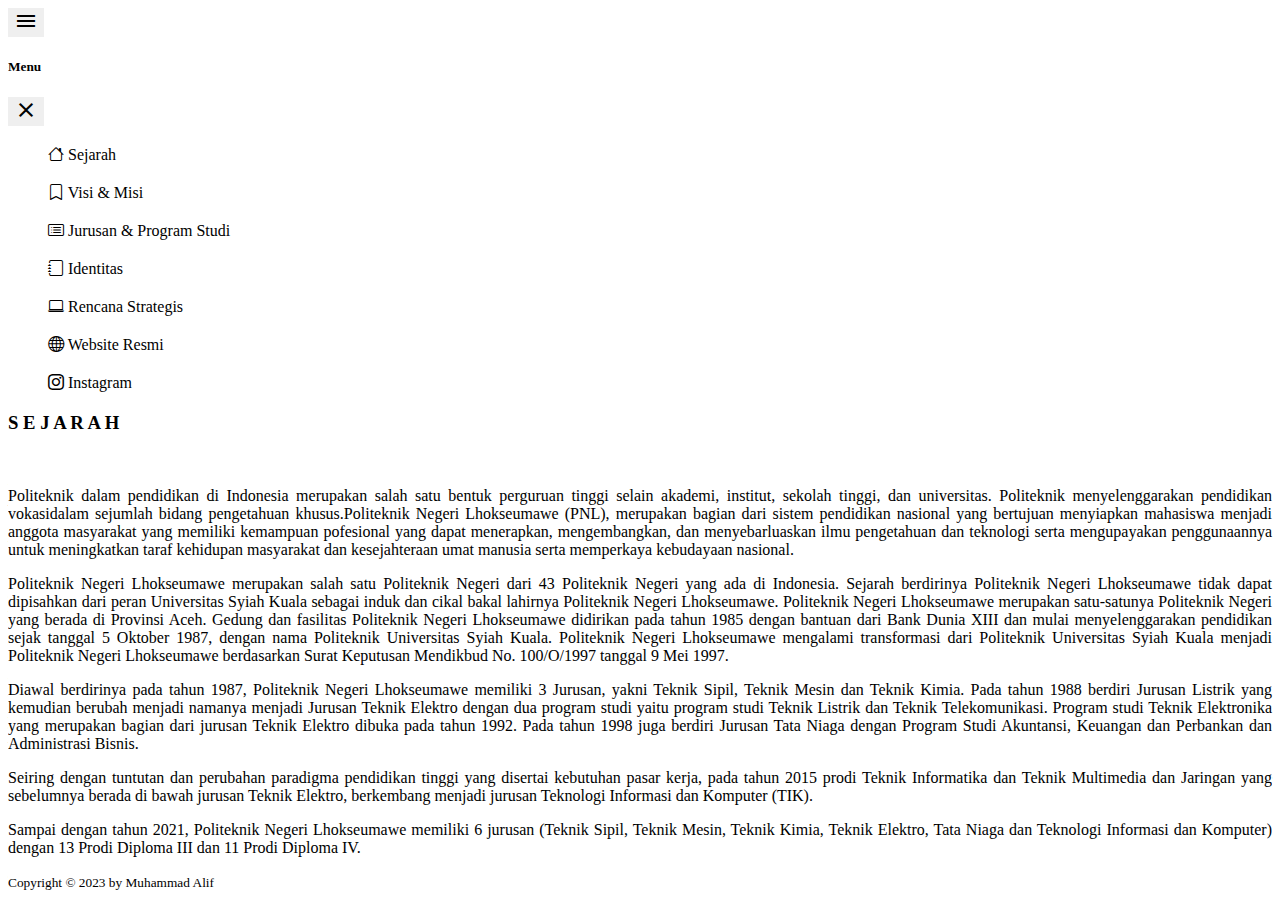
<file: index.html>
<!DOCTYPE html>
<html lang="en">

<head>
  <meta charset="UTF-8" />
  <meta name="viewport" content="width=device-width, initial-scale=1.0" />
  <title>Politeknik Negerri Lhokseumawe</title>
  <link rel="shortcut icon" href="img/logo1.png">

  <!-- bootstrap 5 css -->
  <link href="https://cdn.jsdelivr.net/npm/bootstrap@5.3.0/dist/css/bootstrap.min.css" rel="stylesheet"
    integrity="sha384-9ndCyUaIbzAi2FUVXJi0CjmCapSmO7SnpJef0486qhLnuZ2cdeRhO02iuK6FUUVM" crossorigin="anonymous" />

  <!-- css -->
  <link rel="stylesheet" href="https://cdn.jsdelivr.net/npm/bootstrap-icons@1.10.5/font/bootstrap-icons.css">
  <link rel="stylesheet"
    href="https://fonts.googleapis.com/css2?family=Material+Symbols+Outlined:opsz,wght,FILL,GRAD@20..48,100..700,0..1,-50..200" />
  <link rel="stylesheet" href="css/style.css">

</head>

<body>

  <!--sidebar-->
  <div class="container-fluid bg-dark sticky-top">
    <button class="btn text-light" type="button" data-bs-toggle="offcanvas" data-bs-target="#staticBackdrop"
      aria-controls="staticBackdrop">
      <span class="material-symbols-outlined">menu</span>
    </button>

    <div class="offcanvas offcanvas-start" data-bs-backdrop="static" tabindex="-1" id="staticBackdrop"
      aria-labelledby="staticBackdropLabel">
      <div class="offcanvas-header border-bottom">
        <h5 class="offcanvas-title" id="bdSidebarOffcanvasLabel">Menu</h5>
        <button class="btn" type="button" data-bs-dismiss="offcanvas" aria-label="Close">
          <span class="material-symbols-outlined">close</span>
        </button>
      </div>
      <div class="offcanvas-body">
        <ul class="list-unstyled">
          <li class="list-sidebar">
            <a href="index.html" class="bd-links-link">
              <i class="bi bi-house"></i> Sejarah
            </a>
          </li>
          <li class="list-sidebar">
            <a href="html/visi_misi.html" class="bd-links-link">
              <i class="bi bi-bookmark"></i> Visi & Misi
            </a>
          </li>
          <li class="list-sidebar">
            <a href="html/jurusan_prodi.html" class="bd-links-link">
              <i class="bi bi-card-list"></i> Jurusan & Program Studi
            </a>
          </li>
          <li class="list-sidebar">
            <a href="html/identitas.html" class="bd-links-link">
              <i class="bi bi-journal"></i> Identitas
            </a>
          </li>
          <li class="list-sidebar">
            <a href="html/rencana.html" class="bd-links-link">
              <i class="bi bi-laptop"></i> Rencana Strategis
            </a>
          </li>
          <li class="list-sidebar">
            <a href="http://pnl.ac.id/id" class="bd-links-link" target="_blank">
              <i class="bi bi-globe"></i> Website Resmi
            </a>
          </li>
          <li class="list-sidebar">
            <a href="https://www.instagram.com/pnl_manunggal/" class="bd-links-link" target="_blank">
              <i class="bi bi-instagram"></i> Instagram
            </a>
          </li>
        </ul>
        </li>
      </div>
    </div>
  </div>
  </div>

  <!--content-->
  <div class="container">
    <div class="p-4" id="main-content">
      <h3 class="text-center">S E J A R A H</h3><br>
      <div>
        <p>Politeknik dalam pendidikan di Indonesia merupakan salah satu bentuk perguruan tinggi selain akademi,
          institut,
          sekolah tinggi, dan universitas. Politeknik menyelenggarakan pendidikan vokasidalam sejumlah bidang
          pengetahuan
          khusus.Politeknik Negeri Lhokseumawe (PNL), merupakan bagian dari sistem pendidikan nasional yang bertujuan
          menyiapkan mahasiswa menjadi anggota masyarakat yang memiliki kemampuan pofesional yang dapat menerapkan,
          mengembangkan, dan menyebarluaskan ilmu pengetahuan dan teknologi serta mengupayakan penggunaannya untuk
          meningkatkan taraf kehidupan masyarakat dan kesejahteraan umat manusia serta memperkaya kebudayaan nasional.
        </p>

        <p>Politeknik Negeri Lhokseumawe merupakan salah satu Politeknik Negeri dari 43 Politeknik Negeri yang ada di
          Indonesia. Sejarah berdirinya Politeknik Negeri Lhokseumawe tidak dapat dipisahkan dari peran Universitas
          Syiah
          Kuala sebagai induk dan cikal bakal lahirnya Politeknik Negeri Lhokseumawe. Politeknik Negeri Lhokseumawe
          merupakan satu-satunya Politeknik Negeri yang berada di Provinsi Aceh. Gedung dan fasilitas Politeknik Negeri
          Lhokseumawe didirikan pada tahun 1985 dengan bantuan dari Bank Dunia XIII dan mulai menyelenggarakan
          pendidikan
          sejak tanggal 5 Oktober 1987, dengan nama Politeknik Universitas Syiah Kuala. Politeknik Negeri Lhokseumawe
          mengalami transformasi dari Politeknik Universitas Syiah Kuala menjadi Politeknik Negeri Lhokseumawe
          berdasarkan
          Surat Keputusan Mendikbud No. 100/O/1997 tanggal 9 Mei 1997.</p>

        <p>Diawal berdirinya pada tahun 1987, Politeknik Negeri Lhokseumawe memiliki 3 Jurusan, yakni Teknik Sipil,
          Teknik
          Mesin dan Teknik Kimia. Pada tahun 1988 berdiri Jurusan Listrik yang kemudian berubah menjadi namanya menjadi
          Jurusan Teknik Elektro dengan dua program studi yaitu program studi Teknik Listrik dan Teknik Telekomunikasi.
          Program studi Teknik Elektronika yang merupakan bagian dari jurusan Teknik Elektro dibuka pada tahun 1992.
          Pada
          tahun 1998 juga berdiri Jurusan Tata Niaga dengan Program Studi Akuntansi, Keuangan dan Perbankan dan
          Administrasi Bisnis.</p>

        <p>Seiring dengan tuntutan dan perubahan paradigma pendidikan tinggi yang disertai kebutuhan pasar kerja, pada
          tahun 2015 prodi Teknik Informatika dan Teknik Multimedia dan Jaringan yang sebelumnya berada di bawah jurusan
          Teknik Elektro, berkembang menjadi jurusan Teknologi Informasi dan Komputer (TIK).</p>

        <p>Sampai dengan tahun 2021, Politeknik Negeri Lhokseumawe memiliki 6 jurusan (Teknik Sipil, Teknik Mesin,
          Teknik
          Kimia, Teknik Elektro, Tata Niaga dan Teknologi Informasi dan Komputer) dengan 13 Prodi Diploma III dan 11
          Prodi
          Diploma IV.</p>
      </div>
    </div>
  </div>

  <!--footer-->
  <footer class="bd-footer fixed-bottom bg-dark">
    <div class="container py-1 text-center">
      <small class="text-light">
        Copyright © 2023 by <a href="https://www.instagram.com/muhmmdlif/" target="_blank" class="text-light">Muhammad
          Alif</a>
      </small>
    </div>
  </footer>

  <script src="https://cdn.jsdelivr.net/npm/bootstrap@5.3.0/dist/js/bootstrap.bundle.min.js"
    integrity="sha384-geWF76RCwLtnZ8qwWowPQNguL3RmwHVBC9FhGdlKrxdiJJigb/j/68SIy3Te4Bkz" crossorigin="anonymous">
  </script>
</body>

</html>
</file>
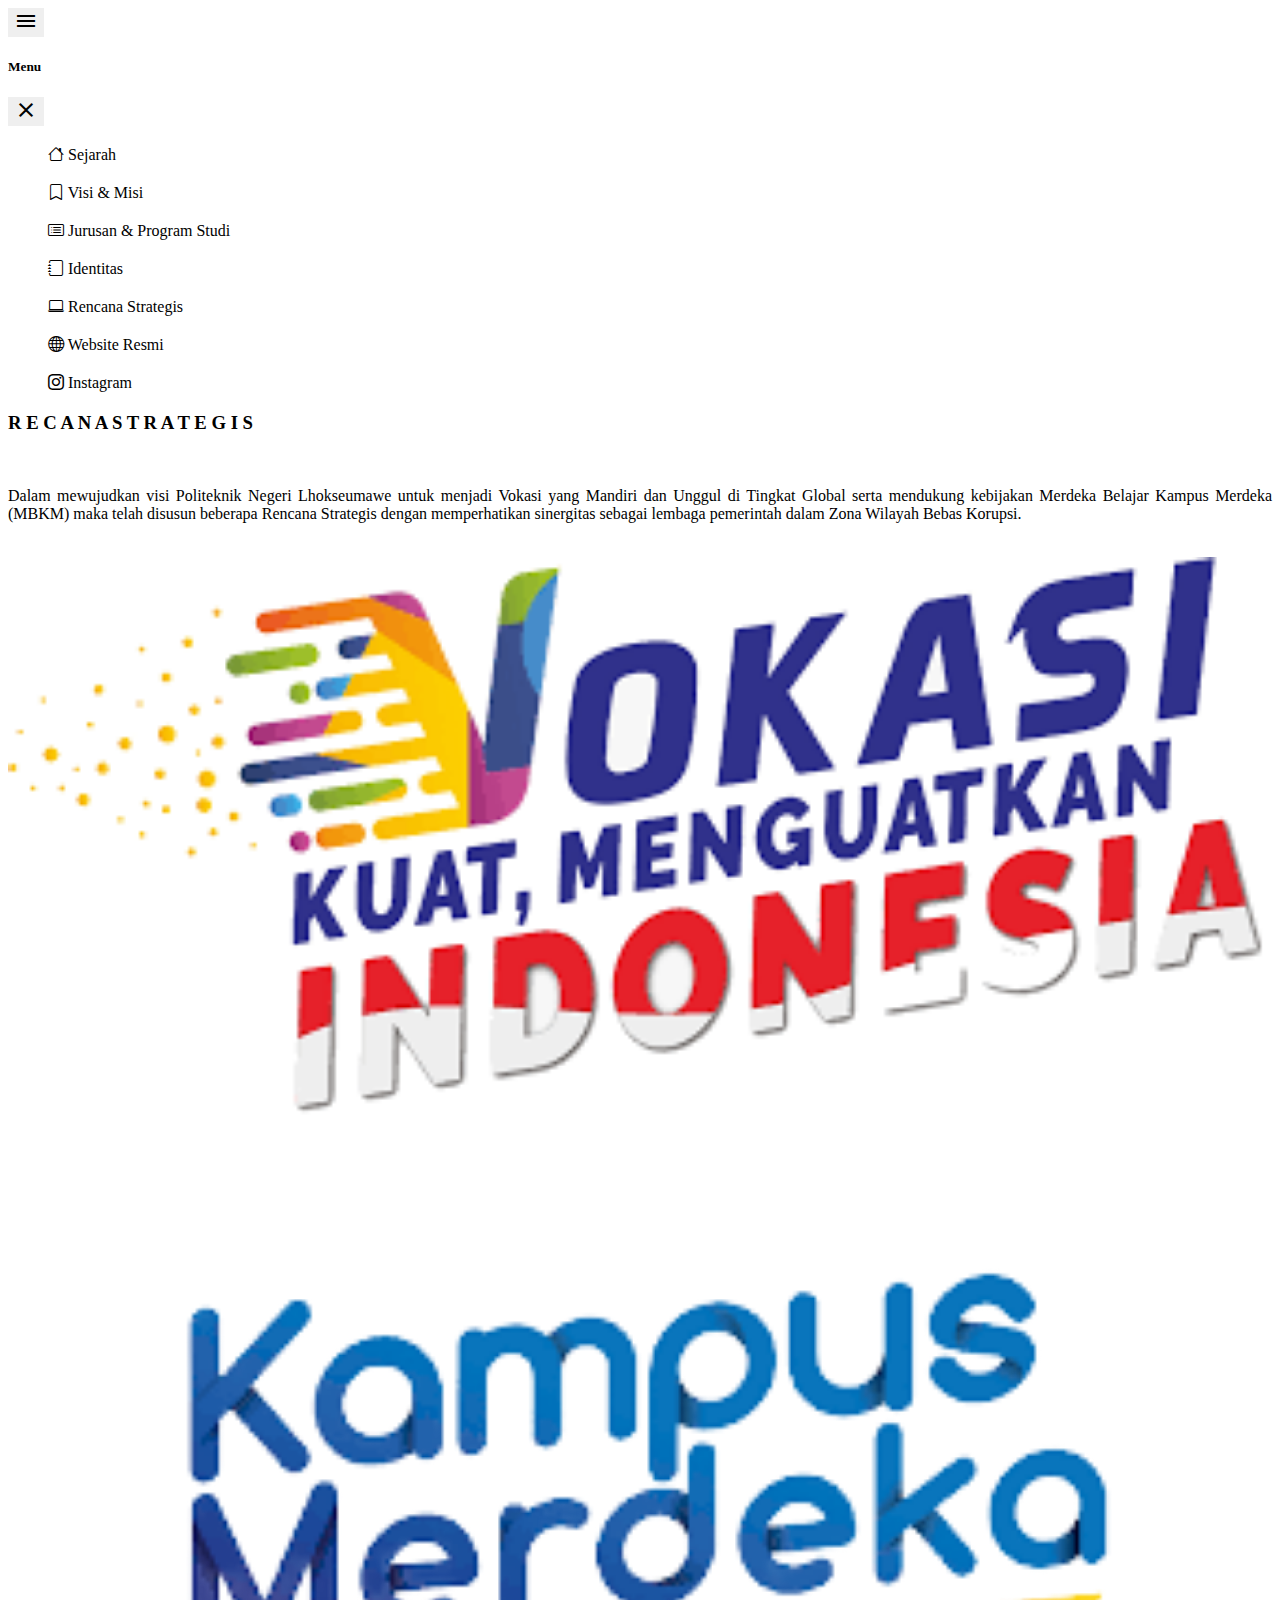
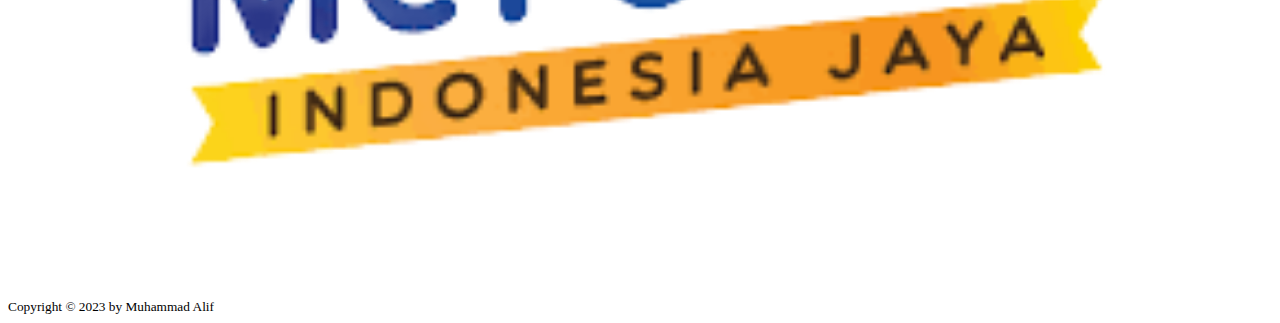
<file: html/rencana.html>
<!DOCTYPE html>
<html lang="en">

<head>
  <meta charset="UTF-8" />
  <meta name="viewport" content="width=device-width, initial-scale=1.0" />
  <title>Politeknik Negerri Lhokseumawe</title>
  <link rel="shortcut icon" href="../img/logo1.png">

  <!-- bootstrap 5 css -->
  <link href="https://cdn.jsdelivr.net/npm/bootstrap@5.3.0/dist/css/bootstrap.min.css" rel="stylesheet"
    integrity="sha384-9ndCyUaIbzAi2FUVXJi0CjmCapSmO7SnpJef0486qhLnuZ2cdeRhO02iuK6FUUVM" crossorigin="anonymous" />

  <!-- css -->
  <link rel="stylesheet" href="https://cdn.jsdelivr.net/npm/bootstrap-icons@1.10.5/font/bootstrap-icons.css">
  <link rel="stylesheet"
    href="https://fonts.googleapis.com/css2?family=Material+Symbols+Outlined:opsz,wght,FILL,GRAD@20..48,100..700,0..1,-50..200" />
  <link rel="stylesheet" href="../css/style.css">
</head>

<body>

  <!--sidebar-->
  <div class="container-fluid bg-dark sticky-top">
    <button class="btn text-light" type="button" data-bs-toggle="offcanvas" data-bs-target="#staticBackdrop"
      aria-controls="staticBackdrop">
      <span class="material-symbols-outlined">menu</span>
    </button>

    <div class="offcanvas offcanvas-start" data-bs-backdrop="static" tabindex="-1" id="staticBackdrop"
      aria-labelledby="staticBackdropLabel">
      <div class="offcanvas-header border-bottom">
        <h5 class="offcanvas-title" id="bdSidebarOffcanvasLabel">Menu</h5>
        <button class="btn" type="button" data-bs-dismiss="offcanvas" aria-label="Close">
          <span class="material-symbols-outlined">close</span>
        </button>
      </div>
      <div class="offcanvas-body">
        <ul class="list-unstyled">
          <li class="list-sidebar">
            <a href="../index.html" class="bd-links-link">
              <i class="bi bi-house"></i> Sejarah
            </a>
          </li>
          <li class="list-sidebar">
            <a href="visi_misi.html" class="bd-links-link">
              <i class="bi bi-bookmark"></i> Visi & Misi
            </a>
          </li>
          <li class="list-sidebar">
            <a href="jurusan_prodi.html" class="bd-links-link">
              <i class="bi bi-card-list"></i> Jurusan & Program Studi
            </a>
          </li>
          <li class="list-sidebar">
            <a href="identitas.html" class="bd-links-link">
              <i class="bi bi-journal"></i> Identitas
            </a>
          </li>
          <li class="list-sidebar">
            <a href="rencana.html" class="bd-links-link">
              <i class="bi bi-laptop"></i> Rencana Strategis
            </a>
          </li>
          <li class="list-sidebar">
            <a href="http://pnl.ac.id/id" class="bd-links-link" target="_blank">
              <i class="bi bi-globe"></i> Website Resmi
            </a>
          </li>
          <li class="list-sidebar">
            <a href="https://www.instagram.com/pnl_manunggal/" class="bd-links-link" target="_blank">
              <i class="bi bi-instagram"></i> Instagram
            </a>
          </li>
        </ul>
        </li>
      </div>
    </div>
  </div>
  </div>

  <!--content-->
  <div class="container">
    <div class="p-4" id="main-content">
      <h3 class="text-center">R E C A N A S T R A T E G I S</h3><br>
      <div>
        <p class="text-justify">Dalam mewujudkan visi Politeknik Negeri Lhokseumawe untuk menjadi Vokasi yang Mandiri dan Unggul di Tingkat Global serta mendukung kebijakan
          Merdeka Belajar Kampus Merdeka (MBKM) maka telah disusun beberapa Rencana Strategis dengan memperhatikan
          sinergitas sebagai lembaga pemerintah dalam Zona Wilayah Bebas Korupsi.</p>
        <div class="row justify-content-center align-content-center"><br>
          <div class="col-sm-6">
            <img src="../img/vokasi.png" width="100%" class="wow zoomIn" data-wow-delay="0.5s" alt="">
          </div>
          <div class="col-sm-6">
            <img src="../img/merdeka.png" width="100%" class="wow zoomIn" data-wow-delay="0.5s" alt="">
          </div>
        </div>
      </div>

      <!--footer-->
      <footer class="bd-footer fixed-bottom bg-dark">
        <div class="container py-1 text-center">
          <small class="text-light">
            Copyright © 2023 by <a href="https://www.instagram.com/muhmmdlif/" target="_blank"
              class="text-light">Muhammad
              Alif</a>
          </small>
        </div>
      </footer>

      <script src="https://cdn.jsdelivr.net/npm/bootstrap@5.3.0/dist/js/bootstrap.bundle.min.js"
        integrity="sha384-geWF76RCwLtnZ8qwWowPQNguL3RmwHVBC9FhGdlKrxdiJJigb/j/68SIy3Te4Bkz" crossorigin="anonymous">
      </script>
</body>

</html>
</file>
<file: css/style.css>
a {
    text-decoration: none;
    color: black;
}

p {
    text-align: justify;
}

.btn {
    border: none;
}

.list-sidebar {
    list-style: none;
    margin: 20px 0 20px 0;
}
</file>
